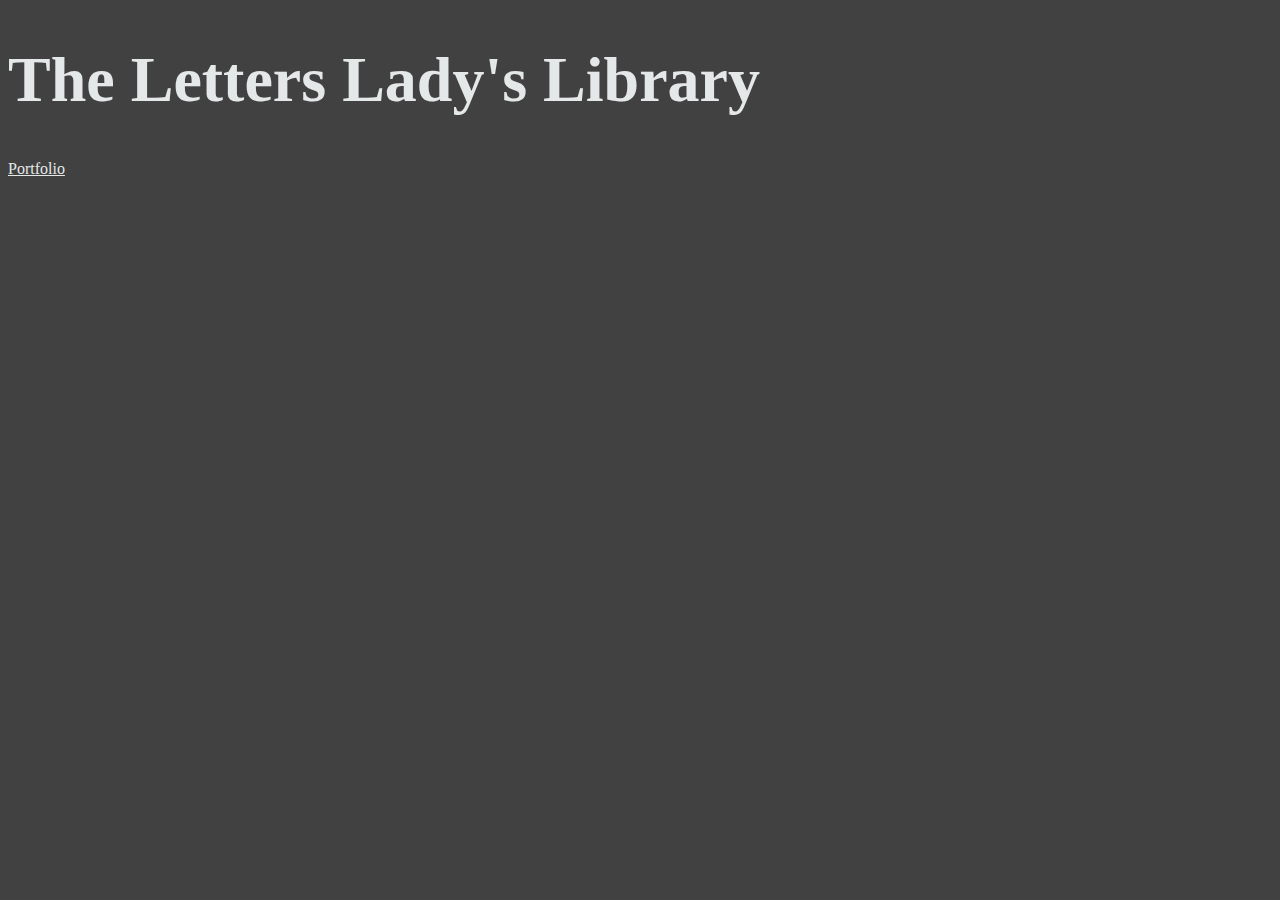
<file: index.html>
<!DOCTYPE html>
<html>
 <head>
  <title>The Letters Lady's Library</title>
  <link rel='stylesheet' href='./portfolio/portfolio.css'/>
 </head>
 <body>
 <h1>The Letters Lady's Library</h1>
 <p><a href="./portfolio/index.html">Portfolio</a></p>
 </body>
</html>
</file>
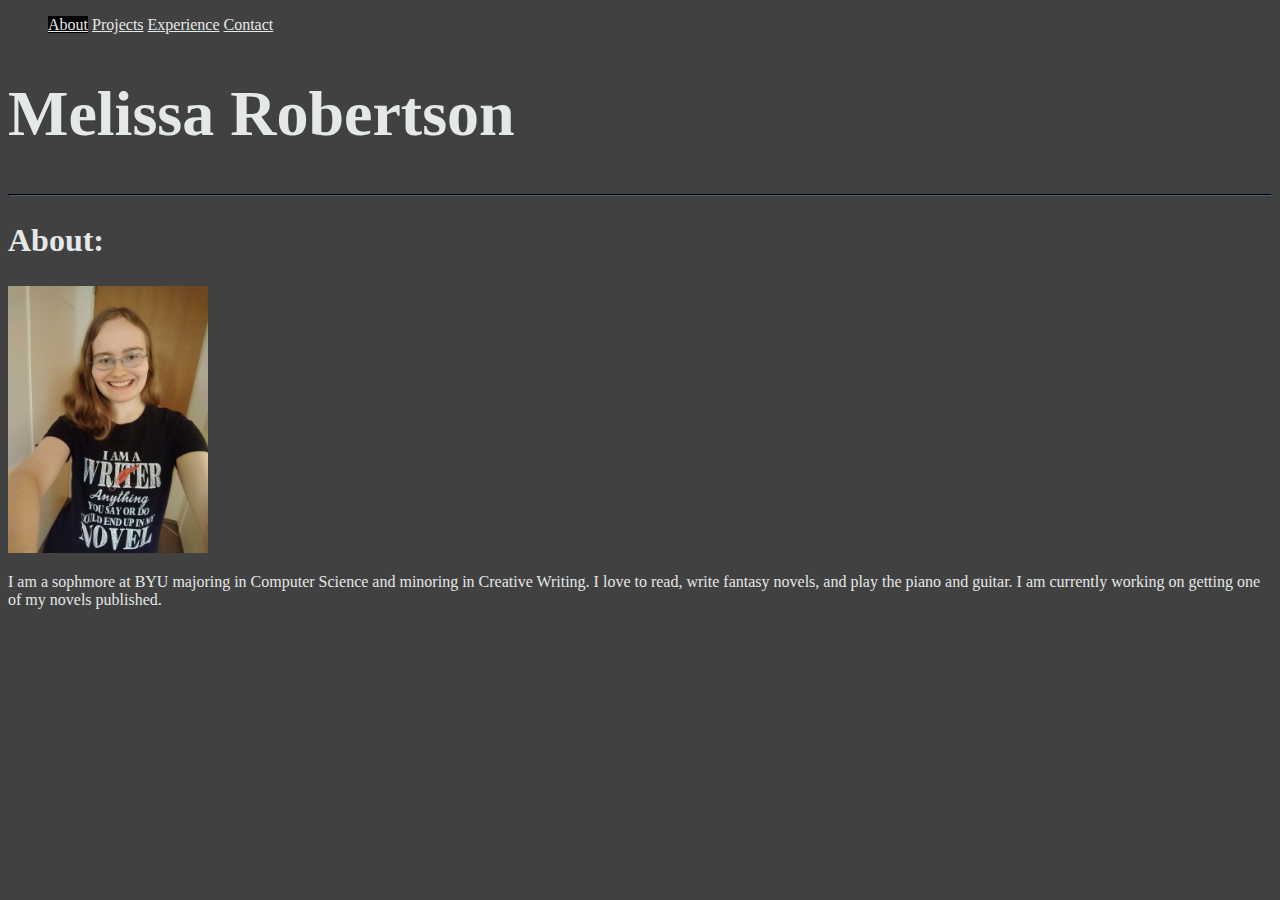
<file: portfolio/index.html>
<!DOCTYPE html>
<html>
    <head>
        <title>Melissa's Portfolio</title>
        <link rel='stylesheet' href='portfolio.css'/>
    </head>
    <body>
        <nav>
            <ul>
                <li class='active'><a href='index.html'>About</a></li>
                <li><a href='projects.html'>Projects</a></li>
                <li><a href='experience.html'>Experience</a></li>
                <li><a href='contact.html'>Contact</a></li>
            </ul>
        </nav>
        <h1>Melissa Robertson</h1>
        <hr>
        <h2>About:</h2>
        <img src="portrait.jpg" width=200>
        <p>I am a sophmore at BYU majoring in Computer Science and minoring in Creative Writing. 
        I love to read, write fantasy novels, and play the piano and guitar. I am currently working on getting one of my novels published.</p>
    </body>
</html>
</file>
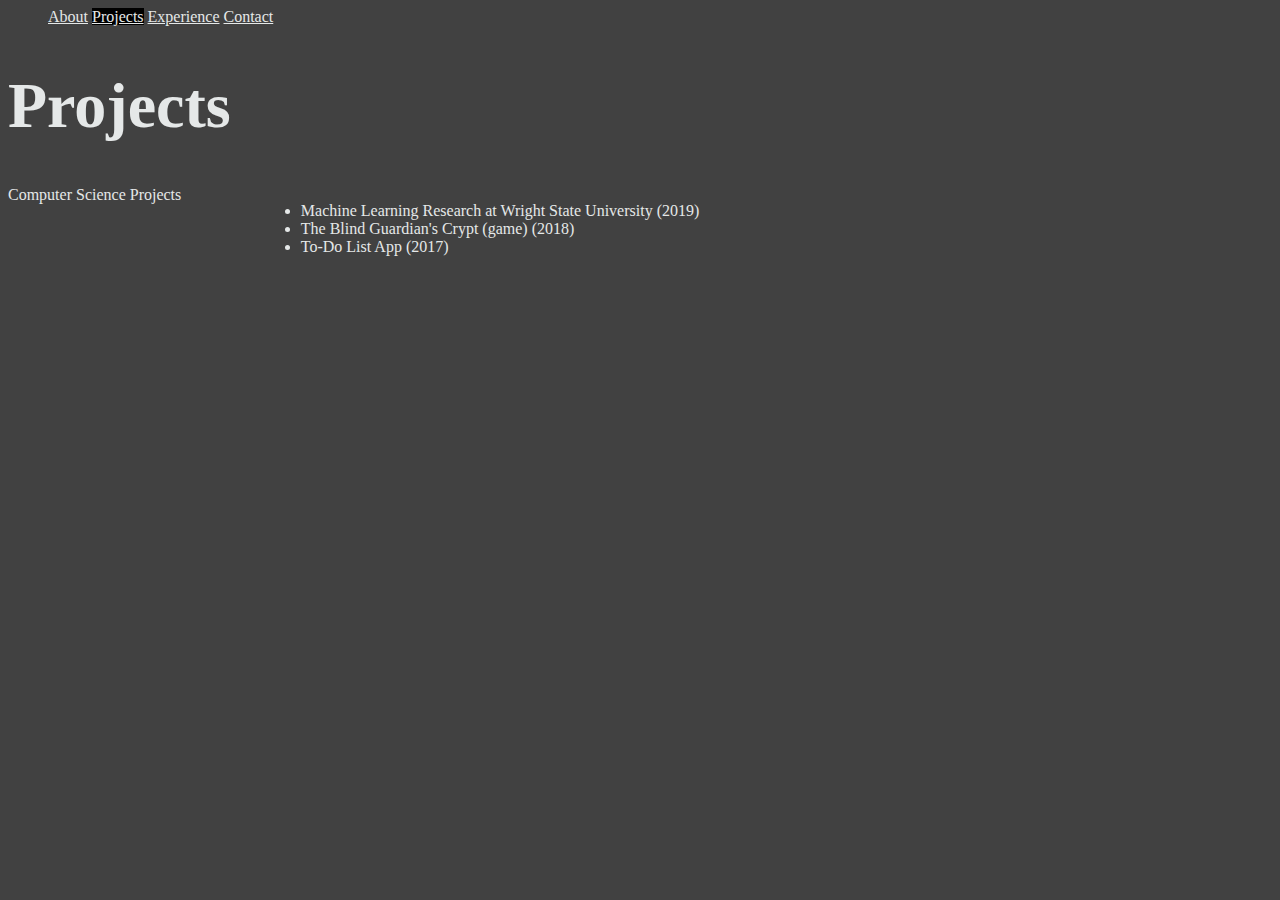
<file: portfolio/projects.html>
<html>
    <head>
        <title>Projects</title>
        <link rel='stylesheet', href='portfolio.css'/>
    </head>
    <body>
        <nav>
            <ul>
                <li><a href='index.html'>About</a></li>
                <li class='active'><a href='projects.html'>Projects</a></li>
                <li><a href='experience.html'>Experience</a></li>
                <li><a href='contact.html'>Contact</a></li>
            </ul>
        </nav>
         <h1>Projects</h1>
        <section>
           <aside>
              Computer Science Projects
           </aside>
           <article>
             <ul>
                <li>Machine Learning Research at Wright State University (2019)</li>
                <li>The Blind Guardian's Crypt (game) (2018)</li>
                <li>To-Do List App (2017)</li>
            </ul>
           </article>
        </section>
    </body>
</html>
</file>
<file: portfolio/portfolio.css>
a {
    color:#E5E8E8;
}

body {
    color: #E5E8E8; /* Dark gray */
    background-color: #414141;
    font-size: 16px
}

h1 {
    font-size: 4em;
}

h2 {
    font-size: 2em;
}

hr {
   background-color: #17202A; 
   border-color: #17202A;
}

nav li {
  display: inline;
  color: #E5E8E8;
}

.active {
  background-color: #000000;
}

section {
 display: flex;
}

aside {
 flex: 1
}

article {
 flex: 4
}
</file>
